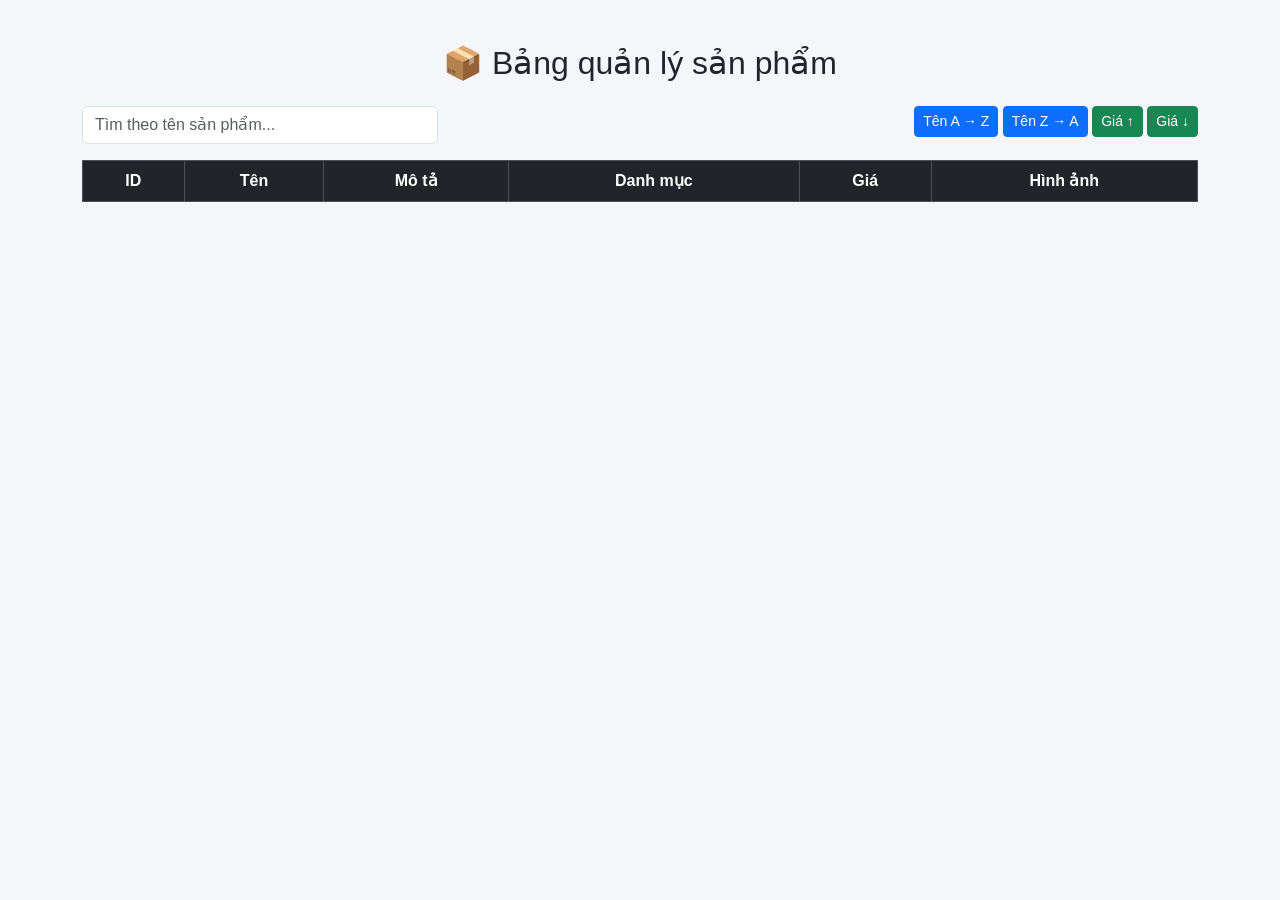
<file: index.html>
<!DOCTYPE html>
<html lang="vi">
<head>
    <meta charset="UTF-8">
    <title>Quản lý sản phẩm</title>

    <!-- Bootstrap 5 -->
    <link href="https://cdn.jsdelivr.net/npm/bootstrap@5.3.3/dist/css/bootstrap.min.css" rel="stylesheet">

    <link rel="stylesheet" href="style.css">
</head>
<body>

<div class="container mt-4">
    <h2 class="text-center mb-4">📦 Bảng quản lý sản phẩm</h2>

    <!-- SEARCH -->
    <div class="row mb-3">
        <div class="col-md-4">
            <input 
                type="text" 
                id="searchInput"
                class="form-control"
                placeholder="Tìm theo tên sản phẩm..."
                onchange="searchByName(this.value)">
        </div>

        <!-- SORT BUTTONS -->
        <div class="col-md-8 text-end">
            <button class="btn btn-primary btn-sm" onclick="sortByName(true)">Tên A → Z</button>
            <button class="btn btn-primary btn-sm" onclick="sortByName(false)">Tên Z → A</button>

            <button class="btn btn-success btn-sm" onclick="sortByPrice(true)">Giá ↑</button>
            <button class="btn btn-success btn-sm" onclick="sortByPrice(false)">Giá ↓</button>
        </div>
    </div>

    <!-- TABLE -->
    <table class="table table-bordered table-hover text-center align-middle">
        <thead class="table-dark">
            <tr>
                <th>ID</th>
                <th>Tên</th>
                <th>Mô tả</th>
                <th>Danh mục</th>
                <th>Giá</th>
                <th>Hình ảnh</th>
            </tr>
        </thead>
        <tbody id="product-list">
            <!-- JS render -->
        </tbody>
    </table>
</div>

<script src="main.js"></script>
</body>
</html>
</file>
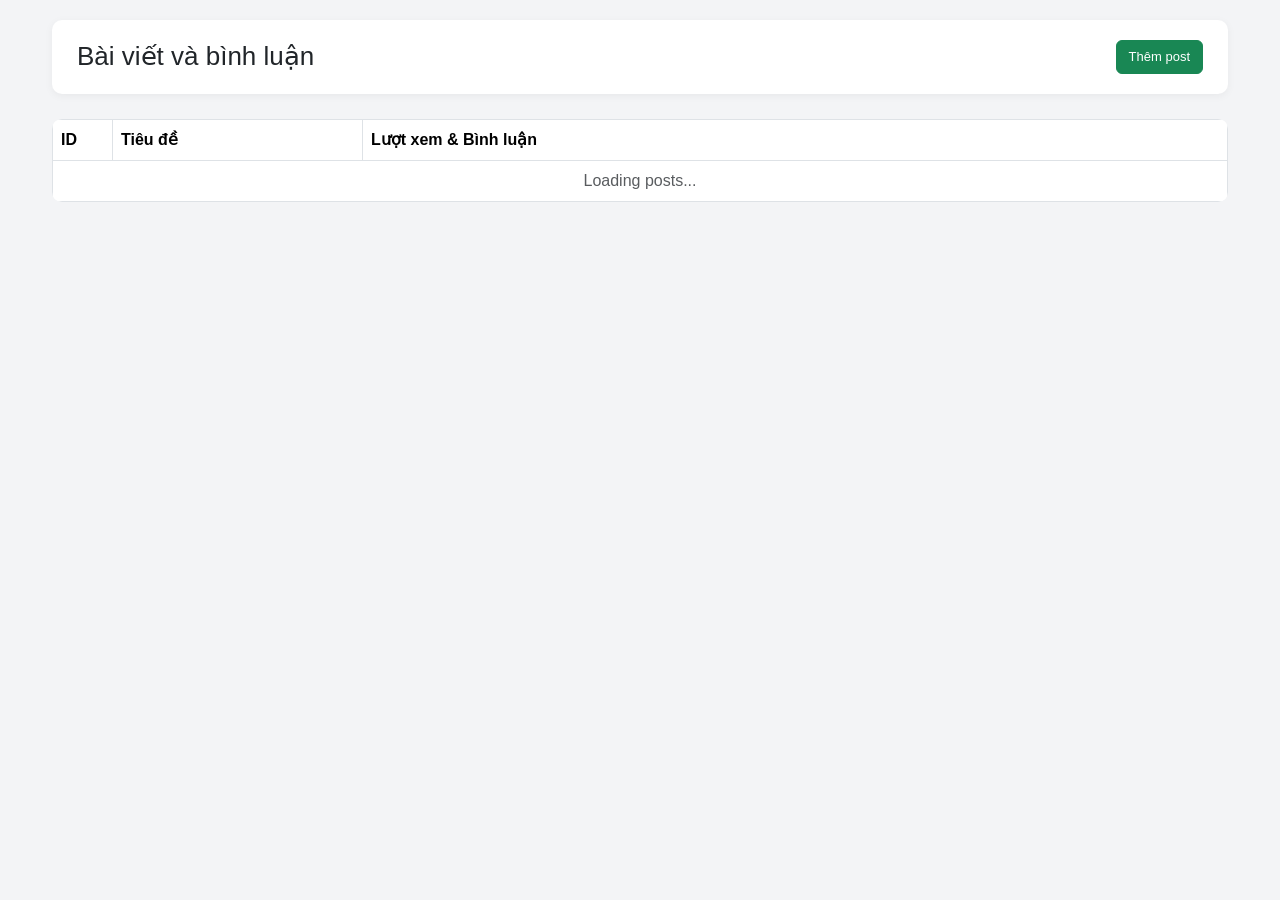
<file: NNTPTUD2/index.html>
<!DOCTYPE html>
<html lang="vi">
<head>
<meta charset="UTF-8">
<meta name="viewport" content="width=device-width, initial-scale=1.0">
<title>Posts & Comments</title>

<link href="https://cdn.jsdelivr.net/npm/bootstrap@5.3.2/dist/css/bootstrap.min.css" rel="stylesheet">

<style>
body {
    background: #f3f4f6;
    font-family: 'Segoe UI', Tahoma, sans-serif;
    padding: 20px;
}

.container {
    max-width: 1200px;
}

/* Header */
.page-header {
    background: white;
    border-radius: 10px;
    padding: 20px 25px;
    margin-bottom: 25px;
    display: flex;
    justify-content: space-between;
    align-items: center;
    box-shadow: 0 2px 8px rgba(0,0,0,0.05);
}

.page-header h1 {
    font-size: 26px;
    margin: 0;
}

/* Table */
.table {
    background: white;
    border-radius: 10px;
    overflow: hidden;
}

.table thead {
    background: #f9fafb;
}

.table td, .table th {
    vertical-align: middle;
}

/* Post info box */
.post-box {
    background: #f9fafb;
    border-radius: 8px;
    padding: 12px;
}

.views {
    font-weight: 600;
    margin-bottom: 6px;
}

/* Buttons */
.btn {
    border-radius: 6px;
    font-size: 13px;
}

.comment-item {
    margin-bottom: 6px;
}

.comment-item button {
    margin-left: 6px;
}

.comment-input {
    margin-top: 10px;
}

</style>
</head>

<body>
<div class="container">

    <!-- Header -->
    <div class="page-header">
        <h1> Bài viết và bình luận</h1>
       <button id="add-post" class="btn btn-success">Thêm post</button>

    </div>

    <!-- Table -->
    <div class="table-responsive">
        <table class="table table-bordered align-middle">
            <thead>
                <tr>
                    <th width="60">ID</th>
                    <th width="250">Tiêu đề</th>
                    <th>Lượt xem & Bình luận</th>
                </tr>
            </thead>

            <tbody id="products-container">
                <tr>
                    <td colspan="3" class="text-center text-muted">
                        Loading posts...
                    </td>
                </tr>
            </tbody>
        </table>
    </div>

</div>

<script src="main.js"></script>
</body>
</html>
</file>
<file: style.css>
* {
    box-sizing: border-box;
    font-family: Arial, sans-serif;
}

body {
    background: #f5f6fa;
    padding: 20px;
}

.title {
    text-align: center;
    margin-bottom: 20px;
    color: #2f3640;
}

.product-table {
    width: 100%;
    border-collapse: collapse;
    background: #fff;
}

.product-table th,
.product-table td {
    border: 1px solid #ddd;
    padding: 10px;
    text-align: center;
}

.product-table th {
    background: #273c75;
    color: #fff;
}

.product-table tr:nth-child(even) {
    background: #f1f2f6;
}

.product-table img {
    width: 80px;
    border-radius: 6px;
}
img {
    width: 80px;
    border-radius: 6px;
}
</file>
